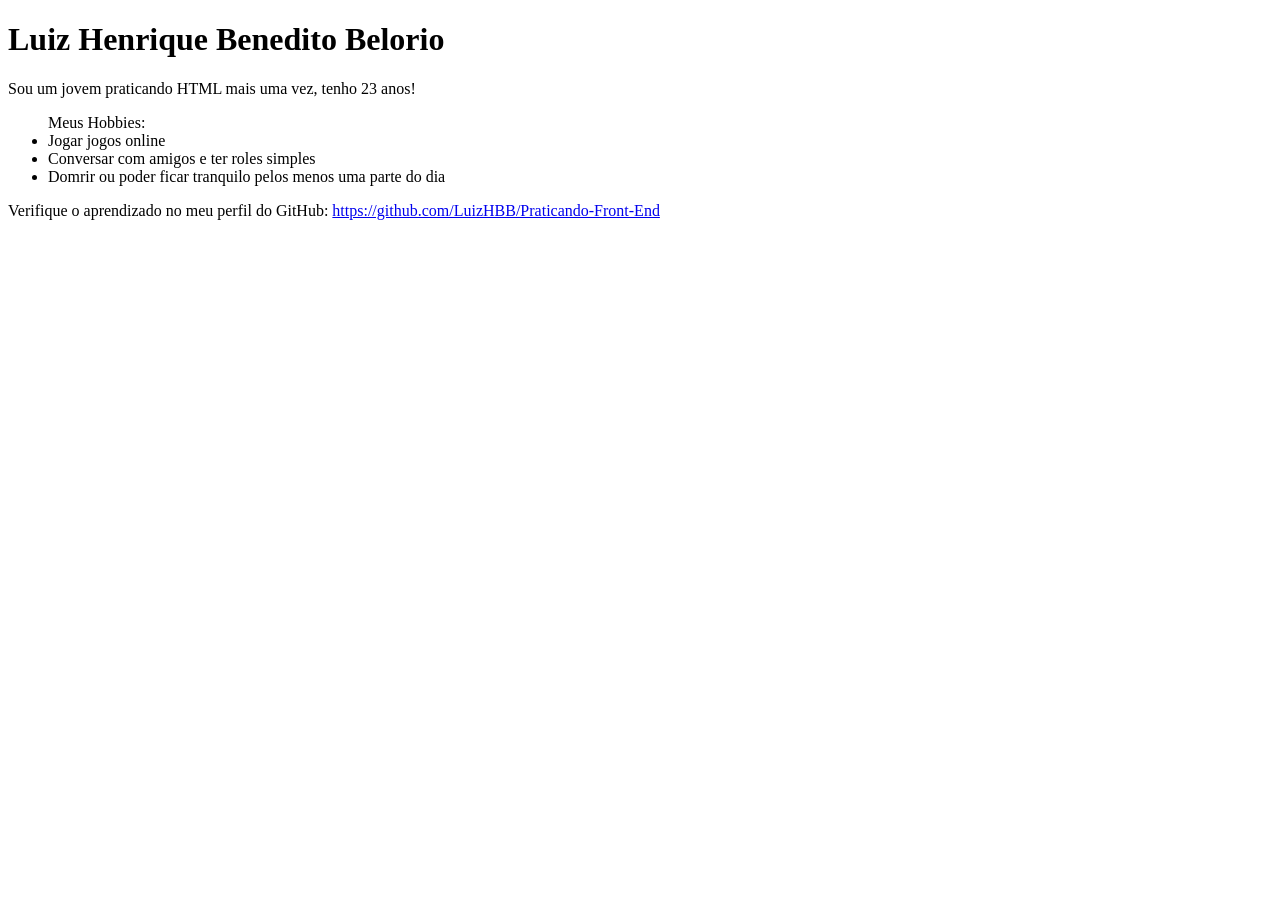
<file: Exercicio 1/index.html>
<!DOCTYPE html>
<html lang="pt-br">
<head>
    <meta charset="UTF-8">
    <meta name="viewport" content="width=device-width, initial-scale=1.0">
    <title>Exercicio 1</title>
</head>
<body>
    <h1>Luiz Henrique Benedito Belorio</h1>
    <p>Sou um jovem praticando HTML mais uma vez, tenho 23 anos!</p>

    <ul>Meus Hobbies:
        <li>Jogar jogos online </li>
        <li>Conversar com amigos e ter roles simples</li>
        <li>Domrir ou poder ficar tranquilo pelos menos uma parte do dia</li>
    </ul>

    <p>Verifique o aprendizado no meu perfil do GitHub: <a href="https://github.com/LuizHBB/Praticando-Front-End" target="_blank" rel="noopener noreferrer">https://github.com/LuizHBB/Praticando-Front-End</a></p>

</body>
</html>
</file>
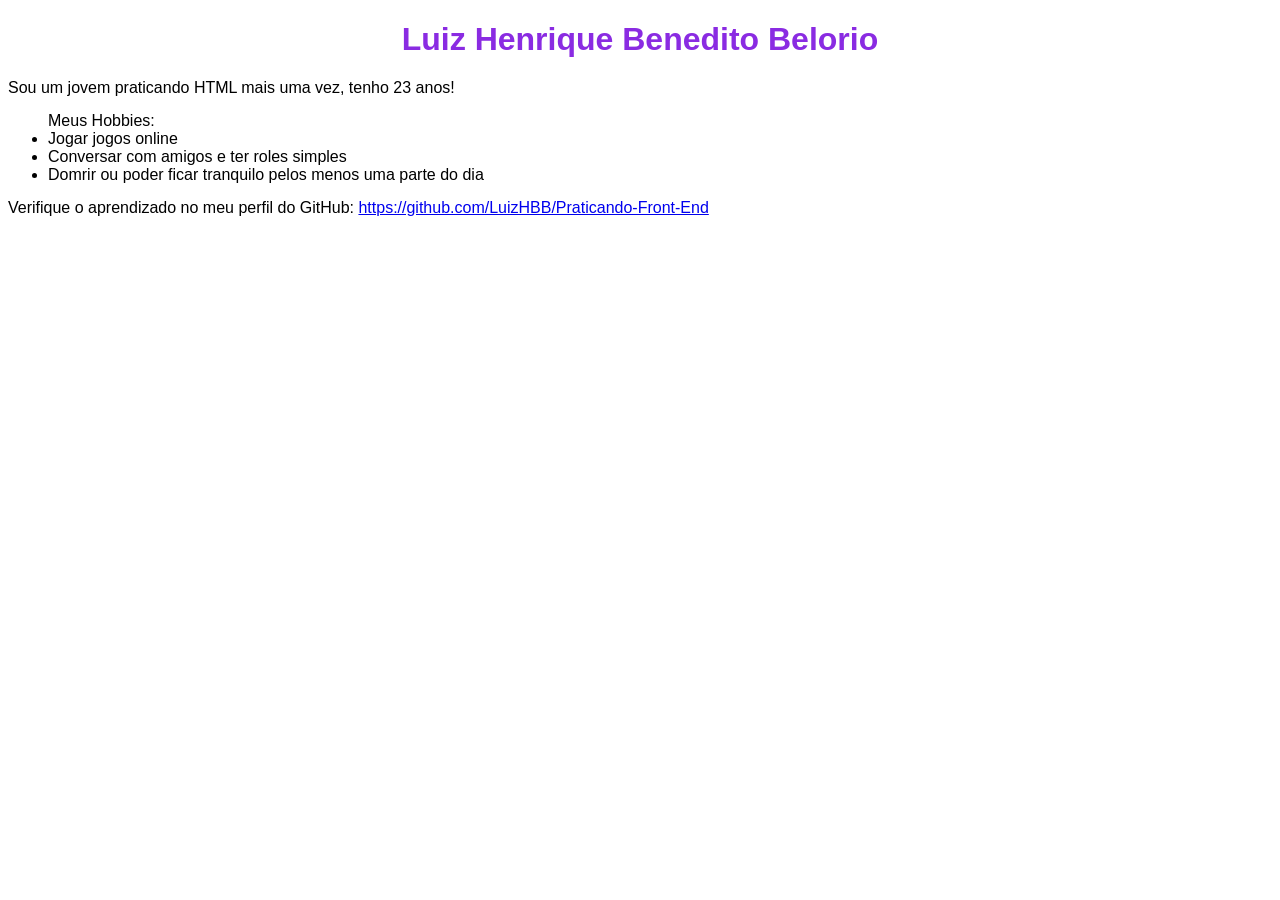
<file: Exercicio 2/index2.html>
<!DOCTYPE html>
<html lang="pt-br">
<head>
    <meta charset="UTF-8">
    <meta name="viewport" content="width=device-width, initial-scale=1.0">
    <link rel="stylesheet" href="style.css">
    <title>Exercicio 2</title>
</head>
<body>
    <h1>Luiz Henrique Benedito Belorio</h1>
    <p>Sou um jovem praticando HTML mais uma vez, tenho 23 anos!</p>

    <ul>Meus Hobbies:
        <li>Jogar jogos online </li>
        <li>Conversar com amigos e ter roles simples</li>
        <li>Domrir ou poder ficar tranquilo pelos menos uma parte do dia</li>
    </ul>

    <p>Verifique o aprendizado no meu perfil do GitHub: <a href="https://github.com/LuizHBB/Praticando-Front-End" target="_blank" rel="noopener noreferrer">https://github.com/LuizHBB/Praticando-Front-End</a></p>

</body>
</html>
</file>
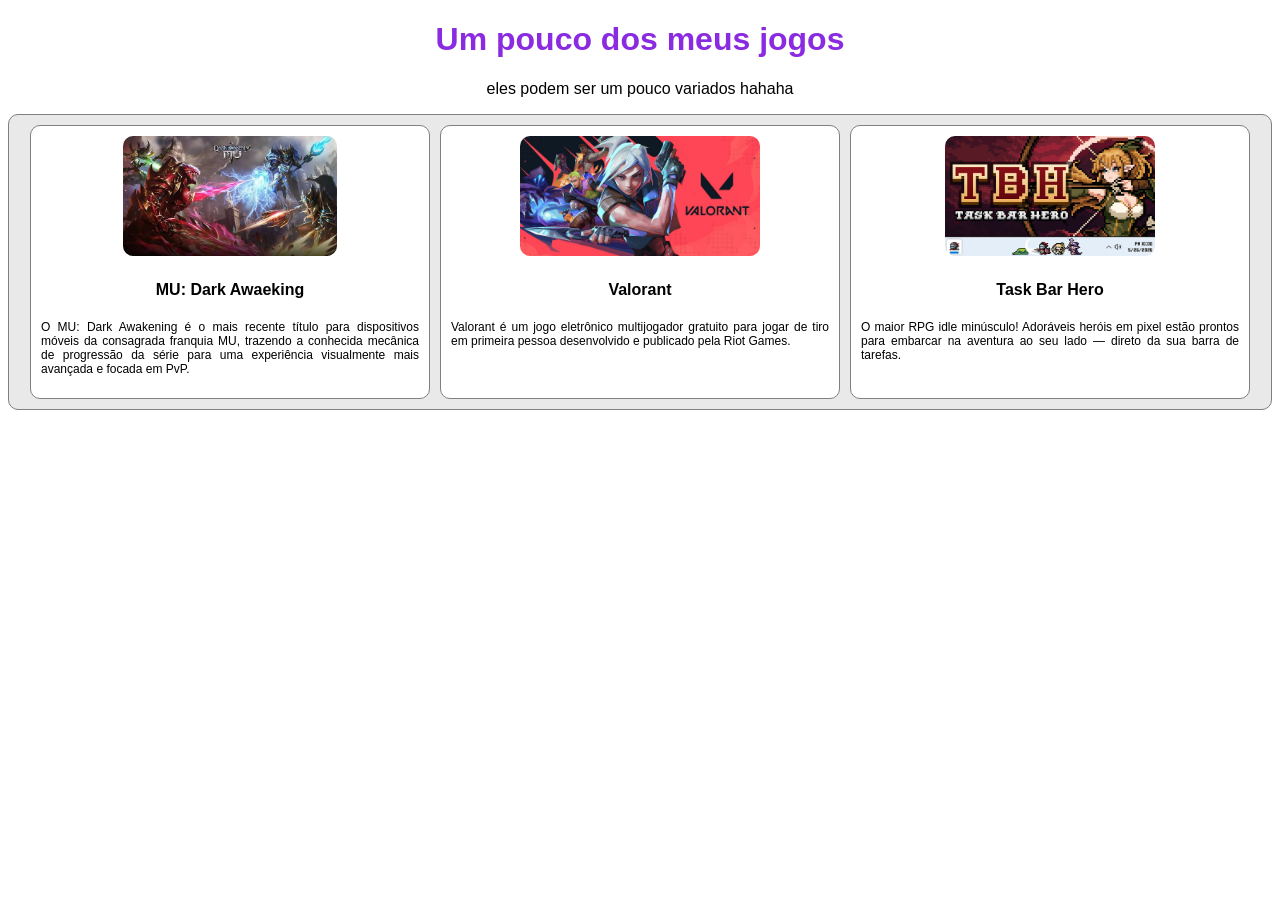
<file: Exercicio 3/index3.html>
<!DOCTYPE html>
<html lang="pt-br">
<head>
    <meta charset="UTF-8">
    <meta name="viewport" content="width=device-width, initial-scale=1.0">
    <link rel="stylesheet" href="style.css">
    <title>Exercicio 3</title>
</head>
<body>
    <h1>Um pouco dos meus jogos</h1>
    <p>eles podem ser um pouco variados hahaha</p>

    <div class="container-jogos">
        <div class="card-jogo">
            <div class="img-jogo">
                <img src="./src/mu dark awakeking.jfif" alt="">
            </div>
            <div class="descricao-jogo">
                <h4>MU: Dark Awaeking </h4>
                <p>O MU: Dark Awakening é o mais recente título para dispositivos móveis da consagrada franquia MU, trazendo a conhecida mecânica de progressão da série para uma experiência visualmente mais avançada e focada em PvP.</p>
            </div>
        </div>
        <div class="card-jogo">
            <div class="img-jogo">
                <img src="./src/valorant horzintal.jpg" alt="Valorant">
            </div>
            <div class="descricao-jogo">
                <h4>Valorant</h4>
                <p>Valorant é um jogo eletrônico multijogador gratuito para jogar de tiro em primeira pessoa desenvolvido e publicado pela Riot Games.</p>
            </div>
        </div>
        <div class="card-jogo">
            <div class="img-jogo">
                <img src="./src/task bar hero.jpg" alt="Task Bar Hero">
            </div>
            <div class="descricao-jogo">
                <h4>Task Bar Hero</h4>
                <p>O maior RPG idle minúsculo! Adoráveis heróis em pixel estão prontos para embarcar na aventura ao seu lado — direto da sua barra de tarefas.</p>
            </div>
        </div>
    </div>
</body>
</html>
</file>
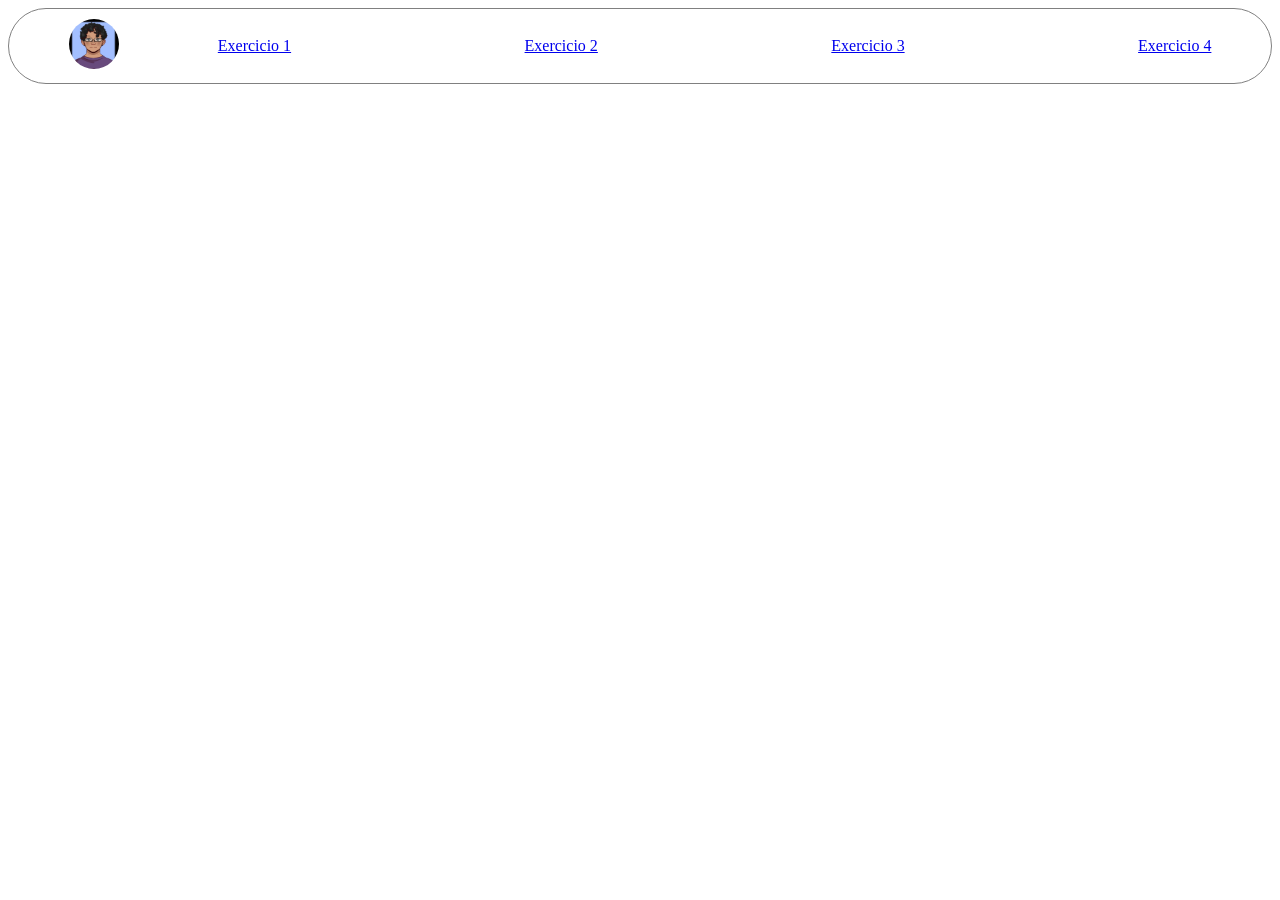
<file: Exercicio 4/index4.html>
<!DOCTYPE html>
<html lang="pt-br">
<head>
    <meta charset="UTF-8">
    <meta name="viewport" content="width=device-width, initial-scale=1.0">
    <link rel="stylesheet" href="style.css">
    <title>Exercicio 4</title>
</head>
<body>
    <div class="container-navbar">
        <div class="navbar-logo"><img src="./src/logo-site.jpeg" alt="" height="50px"></div>
        <div class="navbar-links">
            <div class="navbar-item"><a href="./../Exercicio 1/index.html">Exercicio 1</a></div>
            <div class="navbar-item"><a href="./../Exercicio 2/index2.html">Exercicio 2</a></div>
            <div class="navbar-item"><a href="../Exercicio 3/index3.html">Exercicio 3</a></div>
            <div class="navbar-item"><a href="#">Exercicio 4</a></div>  
        </div>
    </div>
</body>
</html>
</file>
<file: Exercicio 2/style.css>
body {
    font-family: Arial, Helvetica, sans-serif;
}

h1 {
    color: blueviolet;
    text-align: center;
}

p {
    line-height: 1em;
}
</file>
<file: Exercicio 3/style.css>
body {
    font-family: 'Lucida Sans', 'Lucida Sans Regular', 'Lucida Grande', 'Lucida Sans Unicode', Geneva, Verdana, sans-serif;
    justify-content: center;
}

h1 {
    color: blueviolet;
    text-align: center;
}

p{
    text-align: center;
}
.container-jogos {
    border: 1px solid gray; 
    border-radius: 10px;
    padding: 10px;
    display: flex;
    flex-direction: row;
    justify-content: center;
    column-gap: 10px;
    background-color: rgb(233, 233, 233);

}

.card-jogo {
    width: 400px;
    display: flex;
    flex-direction: column;
    align-items: center;

    background-color: white;
    padding: 10px;
    border: 1px solid gray;
    border-radius: 10px;

    text-align: center;
    box-sizing: border-box;
}

.card-jogo img{
    max-width: 100%;
    height: 120px;
    border-radius: 10px;
}

.card-jogo p{
    text-align: justify;
    font-size: 12px;
}
</file>
<file: Exercicio 4/style.css>
body{
    font-family: Cambria, Cochin, Georgia, Times, 'Times New Roman', serif;
}

.container-navbar {
    display: flex;
    flex-direction: row;
    
    justify-content: space-around;

    border: 1px solid gray;
    padding: 10px;
    border-radius: 40px;
}

.navbar-links {
    width: 80%;
    display: flex;
    flex-direction: row;
    justify-content: space-between;
    align-items: center;
}

.navbar-logo img{
    border-radius: 50%;
}
</file>
